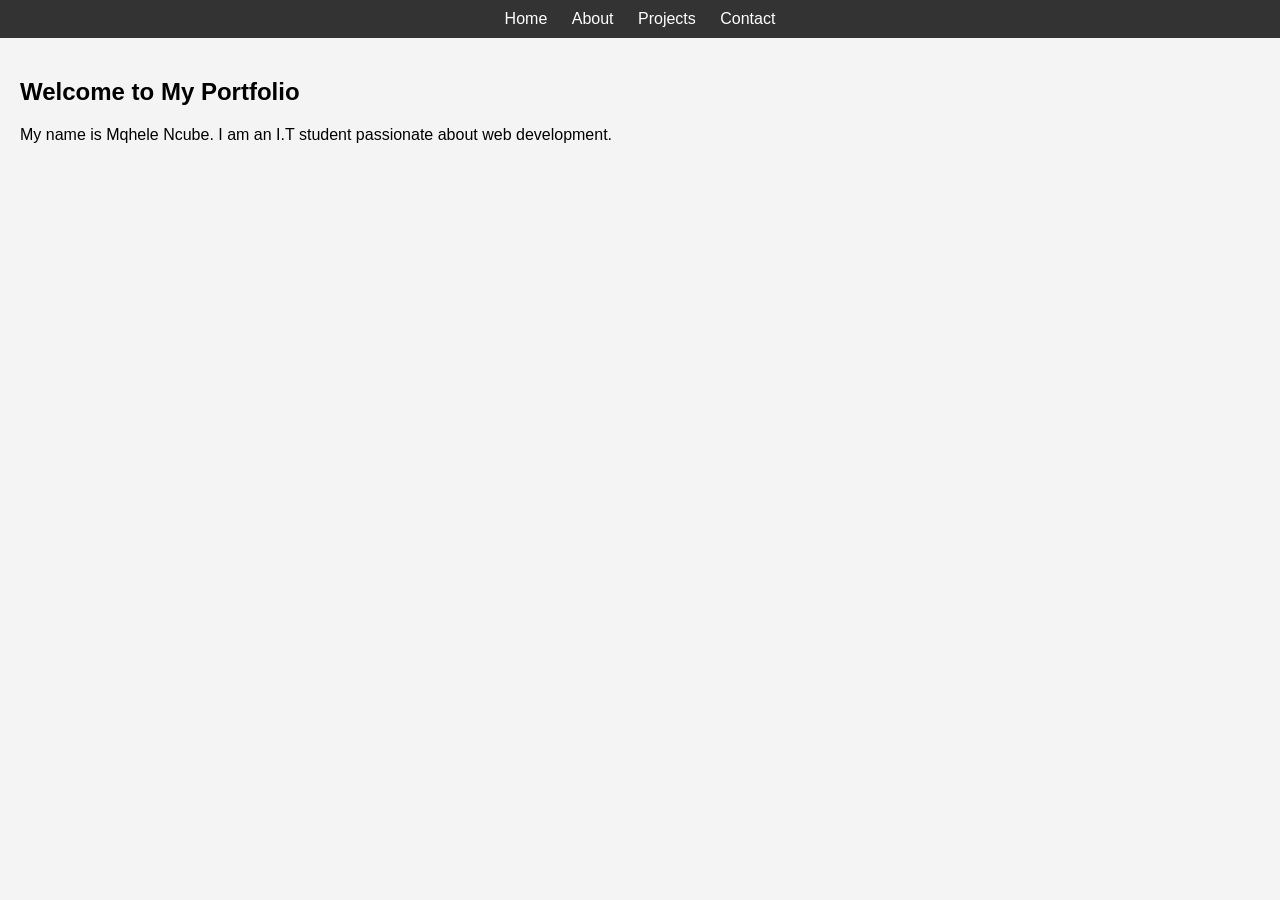
<file: index.html>
<!-- This tells the browser we are using HTML5 -->
<!DOCTYPE html>

<!-- The main HTML tag starts here -->
<html lang="en">

<head>
    <!-- This sets the character encoding -->
    <meta charset="UTF-8">

    <!-- Makes the site responsive on phones -->
    <meta name="viewport" content="width=device-width, initial-scale=1.0">

    <!-- Title shown in browser tab -->
    <title>Mqhele Ncube | Home</title>

    <!-- Link to external CSS file -->
    <link rel="stylesheet" href="style.css">
</head>

<body>

    <!-- Navigation menu linking all pages -->
    <nav>
        <a href="index.html">Home</a>
        <a href="about.html">About</a>
        <a href="projects.html">Projects</a>
        <a href="contact.php">Contact</a>
    </nav>

    <!-- Main content section -->
    <section>
        <h1>Welcome to My Portfolio</h1>

        <!-- Short introduction paragraph -->
        <p>
            My name is Mqhele Ncube. I am an I.T student passionate about web development.
        </p>
    </section>

</body>
</html>
</file>
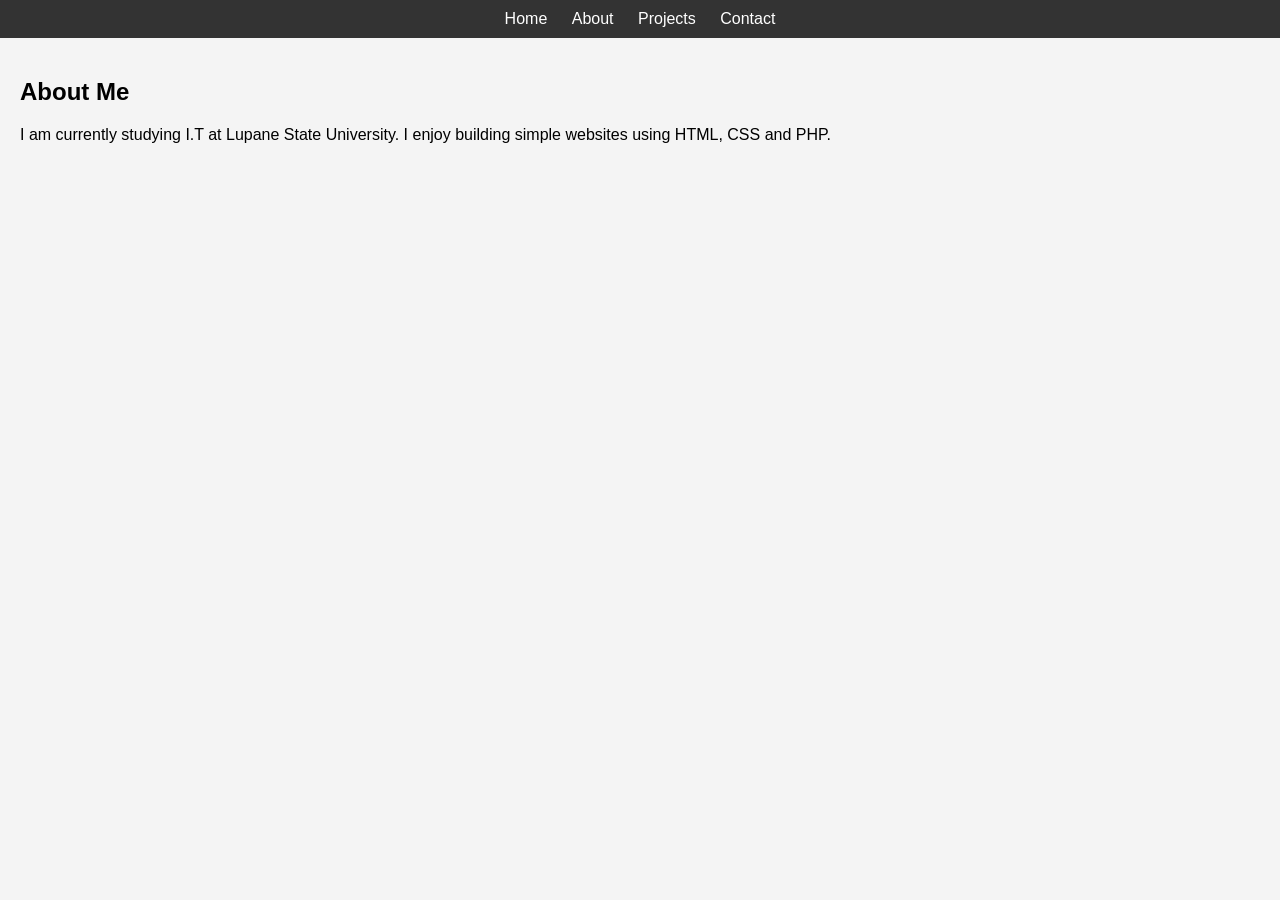
<file: about.html>
<!DOCTYPE html>
<html lang="en">
<head>
    <meta charset="UTF-8">
    <meta name="viewport" content="width=device-width, initial-scale=1.0">
    <title>Mqhele Ncube | About</title>
    <link rel="stylesheet" href="style.css">
</head>

<body>

    <!-- Same navigation menu for consistency -->
    <nav>
        <a href="index.html">Home</a>
        <a href="about.html">About</a>
        <a href="projects.html">Projects</a>
        <a href="contact.php">Contact</a>
    </nav>

    <!-- About section -->
    <section>
        <h1>About Me</h1>

        <!-- Paragraph explaining background -->
        <p>
            I am currently studying I.T at Lupane State University.
            I enjoy building simple websites using HTML, CSS and PHP.
        </p>
    </section>

</body>
</html>
</file>
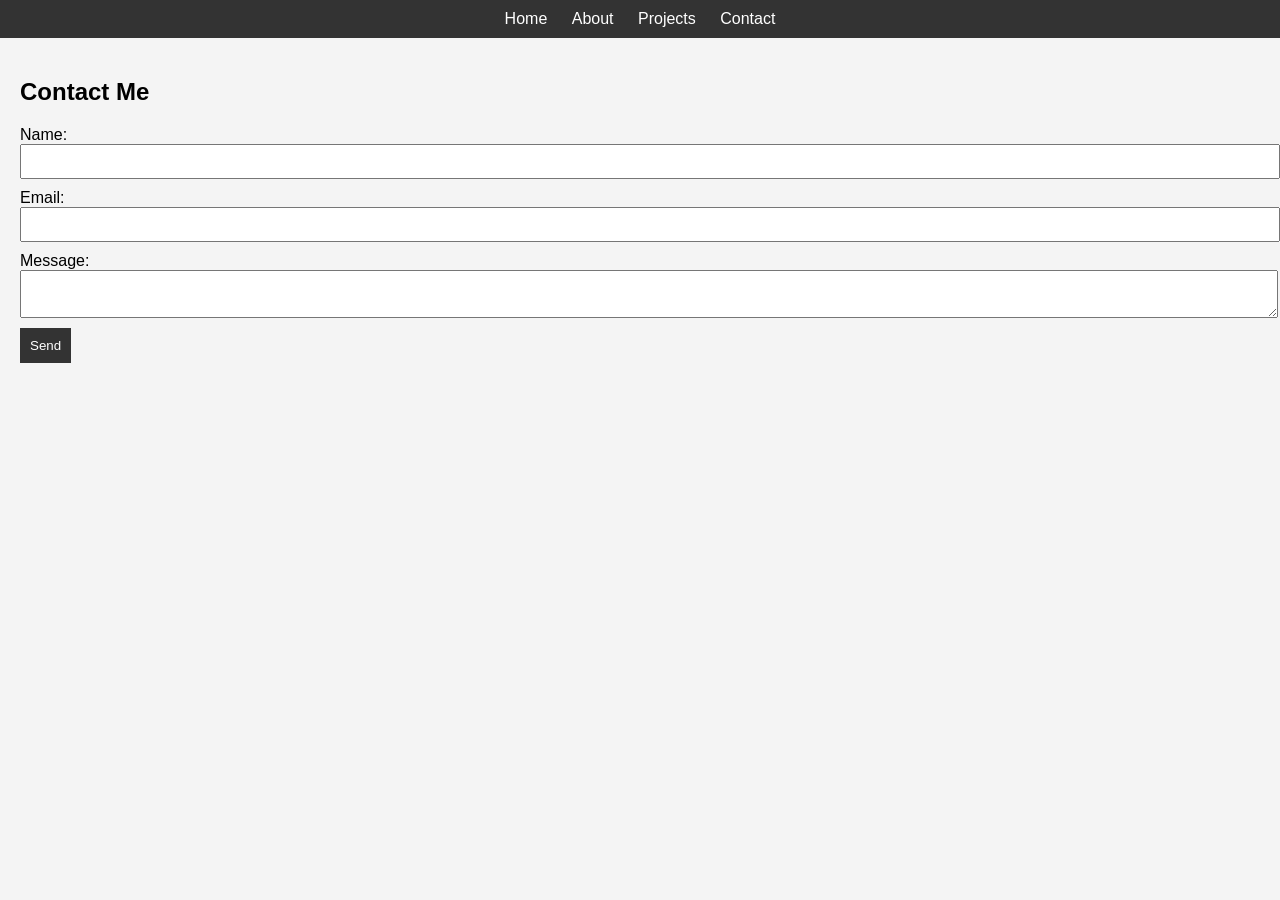
<file: contact.html>
<!-- HTML5 declaration -->
<!DOCTYPE html>
<html lang="en">
<head>
    <!-- Character encoding -->
    <meta charset="UTF-8">

    <!-- Responsive layout -->
    <meta name="viewport" content="width=device-width, initial-scale=1.0">

    <!-- Page title -->
    <title>Contact</title>

    <!-- External CSS link -->
    <link rel="stylesheet" href="style.css">
</head>

<body>

    <!-- Navigation menu -->
    <nav>
        <a href="index.html">Home</a>
        <a href="about.html">About</a>
        <a href="projects.html">Projects</a>
        <a href="contact.html">Contact</a>
    </nav>

    <!-- Contact section -->
    <section>
        <h1>Contact Me</h1>

        <!-- 
        The form below uses HTML only.
        The 'required' attribute forces users to fill fields before submission.
        -->
        <form action="thankyou.html">

            <!-- Name field -->
            <label>Name:</label>
            <input type="text" name="name" required>

            <!-- Email field -->
            <label>Email:</label>
            <input type="email" name="email" required>

            <!-- Message field -->
            <label>Message:</label>
            <textarea name="message" required></textarea>

            <!-- Submit button -->
            <button type="submit">Send</button>

        </form>
    </section>

</body>
</html>
</file>
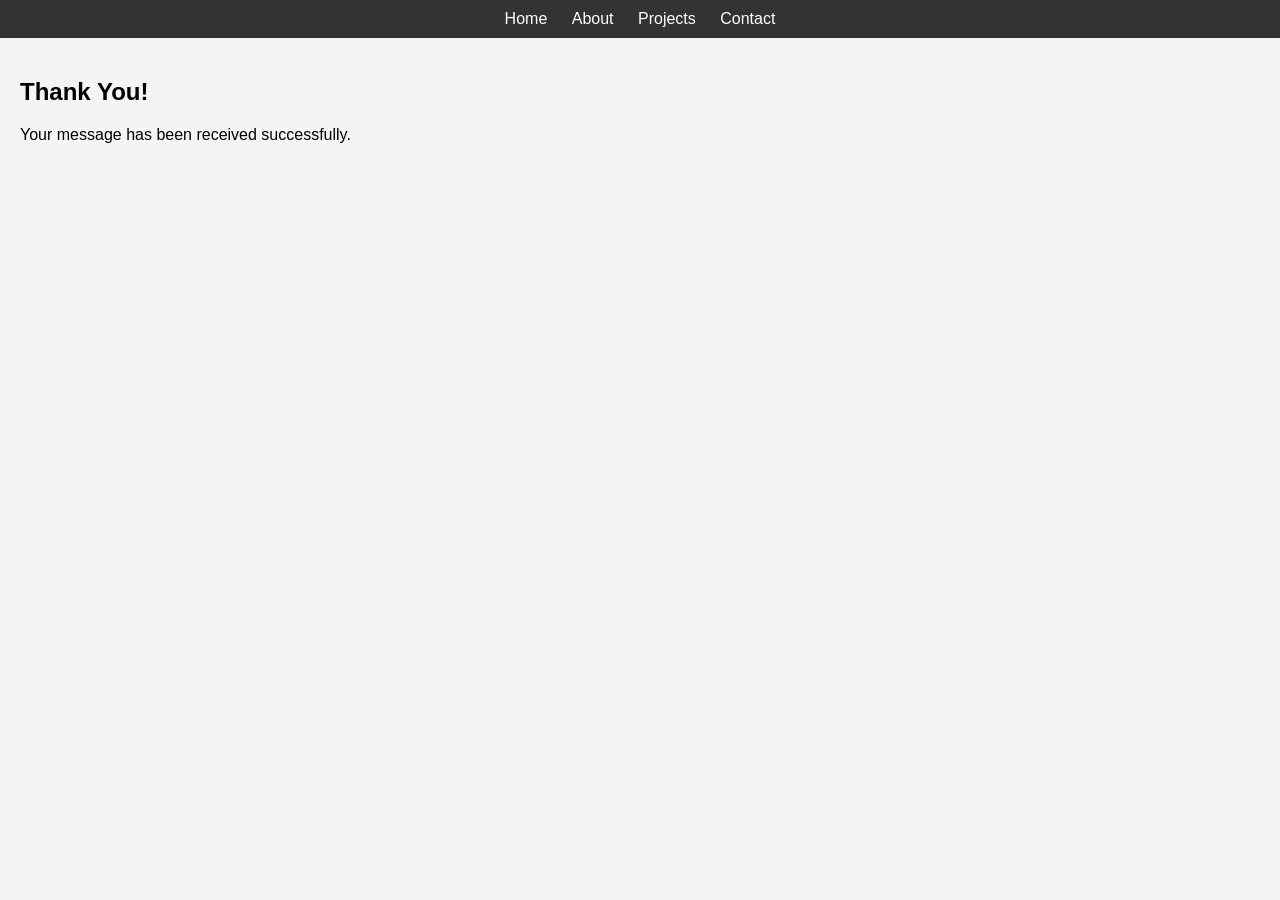
<file: thankyou.html>
<!DOCTYPE html>
<html>
<head>
    <title>Thank You</title>
    <link rel="stylesheet" href="style.css">
</head>
<body>

    <nav>
        <a href="index.html">Home</a>
        <a href="about.html">About</a>
        <a href="projects.html">Projects</a>
        <a href="contact.html">Contact</a>
    </nav>

    <section>
        <h1>Thank You!</h1>
        <p>Your message has been received successfully.</p>
    </section>

</body>
</html>
</file>
<file: style.css>
/* This styles the entire body of the website */
body {
    font-family: Arial, sans-serif; /* Changes font */
    margin: 0; /* Removes default spacing */
    padding: 0;
    background-color: #f4f4f4; /* Light grey background */
}

/* Styles the navigation bar */
nav {
    background-color: #333; /* Dark background */
    padding: 10px;
    text-align: center;
}

/* Styles navigation links */
nav a {
    color: white; /* White text */
    margin: 10px;
    text-decoration: none; /* Removes underline */
}

/* Adds hover effect */
nav a:hover {
    text-decoration: underline;
}

/* Styles main sections */
section {
    padding: 20px;
}

/* Styles form inputs */
input, textarea {
    display: block; /* Places each on new line */
    width: 100%; /* Full width */
    margin-bottom: 10px;
    padding: 8px;
}

/* Styles button */
button {
    padding: 10px;
    background-color: #333;
    color: white;
    border: none;
}

/* MEDIA QUERY for responsiveness */
/* This applies styles when screen width is 600px or smaller */
@media (max-width: 600px) {

    /* Makes navigation links stack vertically on small screens */
    nav a {
        display: block;
        margin: 5px 0;
    }
}
</file>
